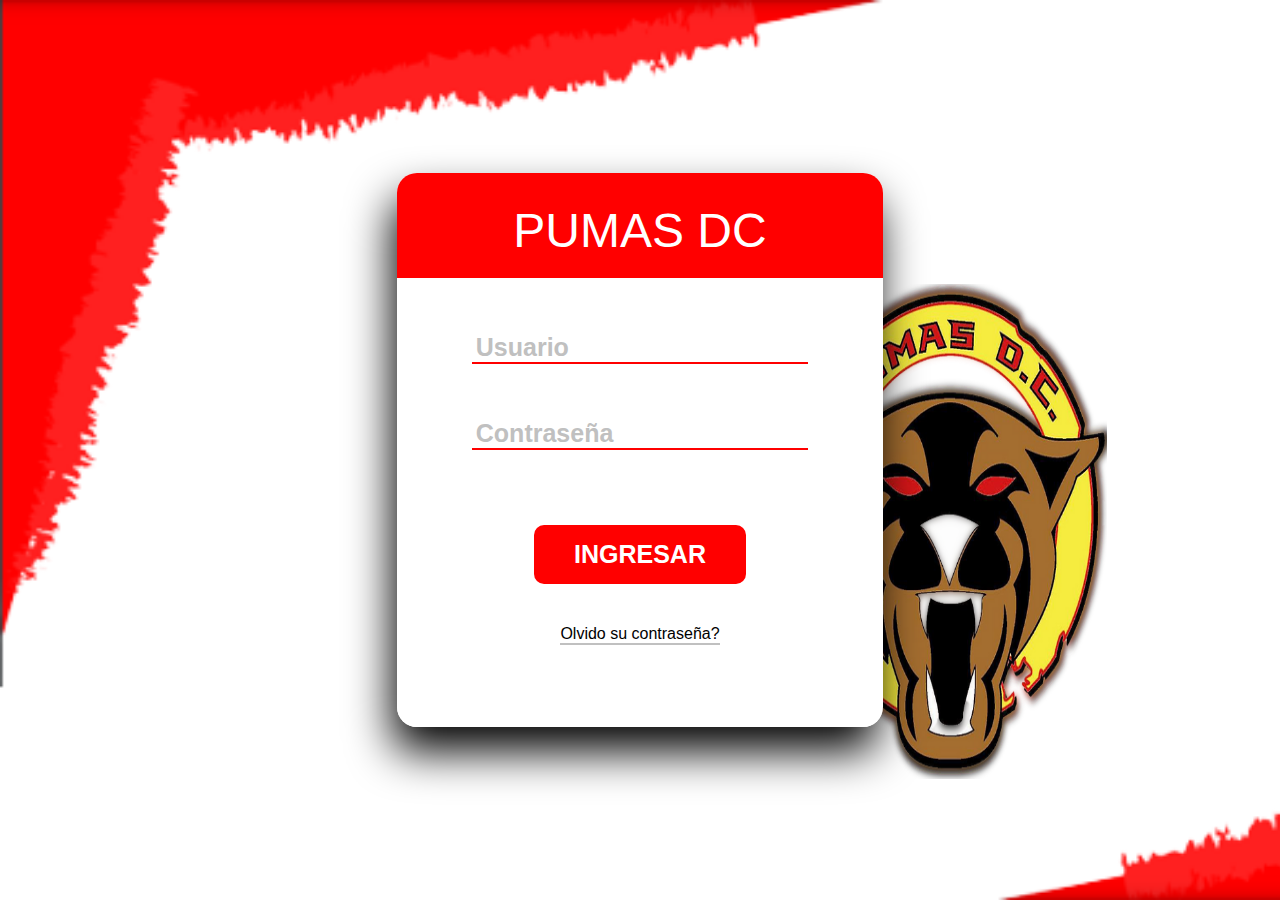
<file: Puma/index.html>
<!DOCTYPE html>
<html lang="en">

<head>
    <meta charset="UTF-8">
    <meta name="viewport" content="width=device-width, initial-scale=1.0">
    <title>Login</title>
    <link rel="stylesheet" href="css/Login.css">
</head>

<body>
    <div class="backgroud">
        <div class="form-login">
            <div class="login">
                <div class="header-card">
                    <p class="title-login">PUMAS DC</p>
                </div>
                <div class="content-card">
                    <div class="center margin-input">
                        <input type="text" placeholder="Usuario" class="input-login">
                    </div>
                    <div class="center">
                        <input type="password" placeholder="Contraseña" class="input-login">
                    </div>
                    <div class="center">
                        <button type="menu" class="button-login"><a href="templeates/menu.html"
                                class="a-button">INGRESAR</a></button>
                    </div>
                    <div class="center">
                        <a class="forgot-pass" href="#">Olvido su contraseña?</a>
                    </div>
                </div>
            </div>
        </div>
    </div>
</body>
</html>
</file>
<file: Puma/css/Login.css>
* {
  margin: 0;
  padding: 0;
}

body {
  font-family: "Myriad Pro", Myriad, "Liberation Sans", "Nimbus Sans L", "Helvetica Neue", Helvetica, Arial, sans-serif;
  background: url(../img/PumasDCLogoBackgroud.png);
  background-repeat: no-repeat;
  background-position: 82% 70%;
  background-size: 25% 55%;
}

.backgroud {
  background: url(../img/fondLogin.png);
  background-repeat: no-repeat;
  background-size: cover;
  background-attachment: fixed;
}

.login {
  width: 38%;
  border-radius: 20px;
  box-shadow: -5px 25px 45px -1px black;
}

.form-login {
  display: flex;
  justify-content: center;
  align-items: center;
  height: 100vh;
}

.margin-input {
  margin-top: -25px;
}

.header-card {
  color: white;
  background-color: #ff0000;
  border-top-left-radius: 20px;
  border-top-right-radius: 20px;
  padding: 30px 0 20px 0;
}

.title-login {
  text-align: center;
  font-size: 3em;
}

.content-card {
  padding: 50px;
  background-color: white;
  border-bottom-left-radius : 20px;
  border-bottom-right-radius : 20px;
}

.input-login {
  border-left: none;
  border-right: none;
  border-top: none;
  border-bottom: #ff0000 solid 2px;
  font-size: 25px;
  margin: 25px;
  width: 100%;
  margin-top: 30px;
  outline: none; /*outline: none funciona para evitar que el input se resalte al presionarlo*/
  padding-left: 4px;
}

::placeholder {
  font-weight: bold;
  color: silver;
}

.button-login {
  font-size: 25px;
  font-weight: bold;
  background-color: #ff0000;
  border: none;
  border-radius: 10px;
  width: 55%;
  padding: 15px;
  margin-top: 2em;
  margin-bottom: 1em;
}

.button-login:hover {
  cursor: pointer;
}

.a-button {
  color: white;
  text-decoration: none;
}

.forgot-pass {
  color: black;
  margin: 1em 0 2em 0;
  text-decoration: none;
  border-bottom: 2px solid silver;
}

.center {
  display: flex;
  justify-content: center;
}

::-webkit-scrollbar { /*Ocultar scrollbar*/
  display: none;
}
</file>
